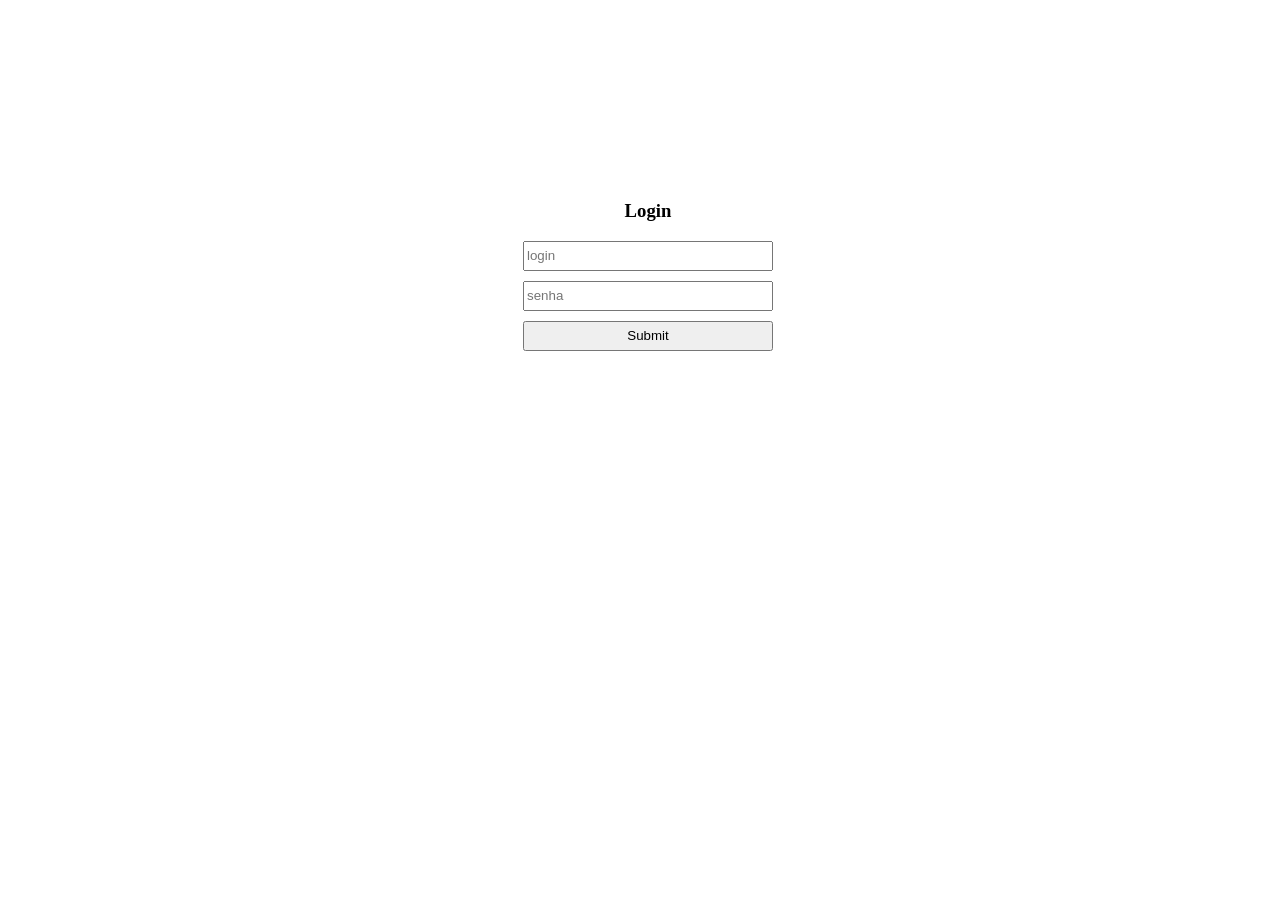
<file: login_js.html>
<!DOCTYPE html>
<html lang="pt-br">
<head>
    <meta charset="UTF-8">
    <meta name="viewport" content="width=device-width, initial-scale=1.0">
    <title>Login JS</title>

    <style>
        *{
            box-sizing: border-box;
        }

        body{
            width: 100%;
            height: 100%;
        }

        form{
            width: 300px;
            margin: 200px auto;
            text-align: center;
        }

        input{
            display: block;
            margin: 10px auto;
            width: 250px;
            height: 30px;
        }
    </style>
</head>
<body>
    <form>

        <h3>Login</h3>
        <input type="text" placeholder="login" id="login">
        <input type="password" placeholder="senha" id="senha">
        <input type="submit" onclick="logar(); return false">

        <script>

            function logar(){

                var login = document.getElementById("login").value;
                var senha = document.getElementById("senha").value;

                if (login == "admin" && senha == "admin"){
                    alert("Sucesso");
                    location.href = "home.html"
                }
                else{
                    alert("senha ou usuario incorretos")
                }
            }

        </script>
    </form>
</body>
</html>
</file>
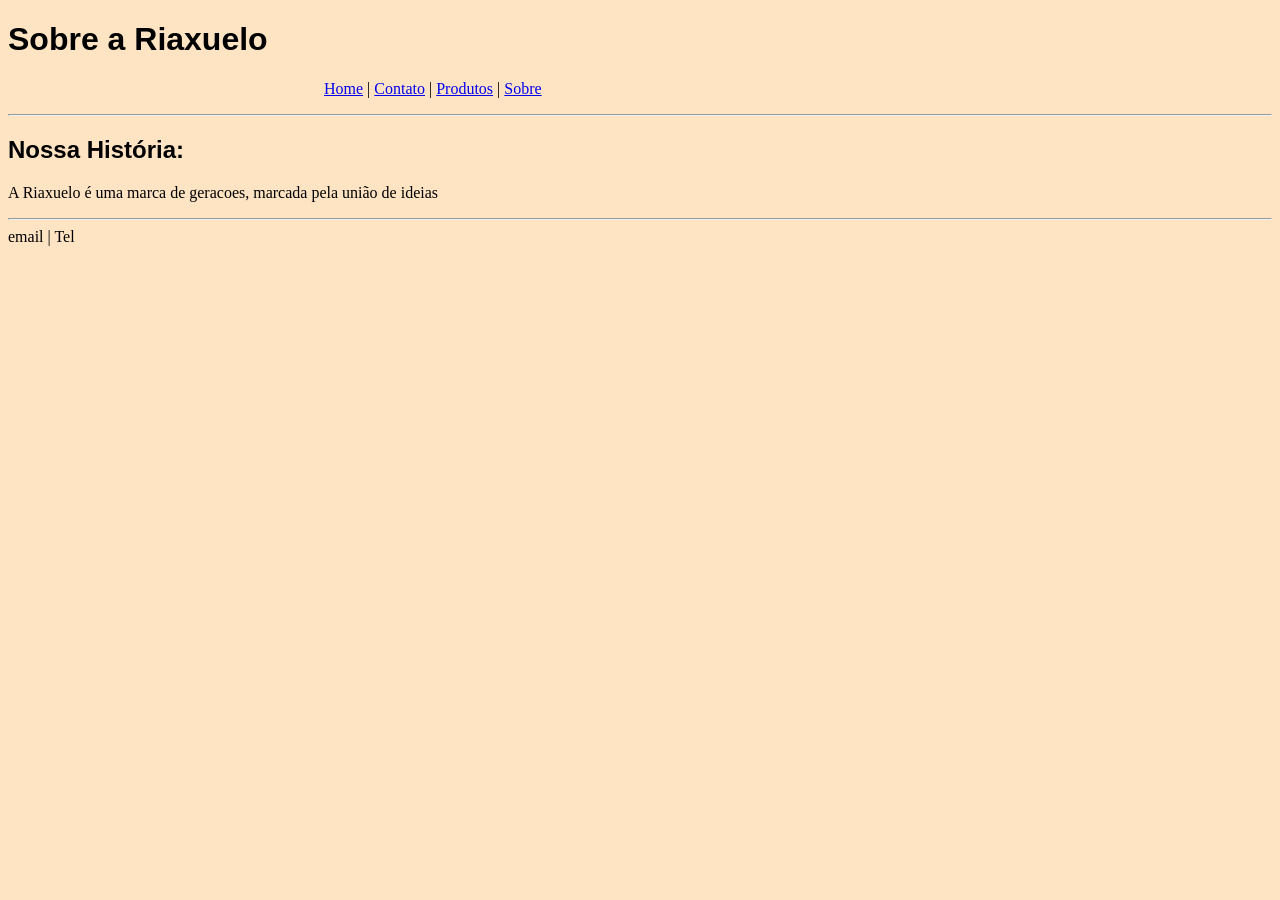
<file: sobre.html>
<!DOCTYPE html>
<html lang="pt-br">
<head>
    <meta charset="UTF-8">
    <meta name="viewport" content="width=device-width, initial-scale=1.0">
    <title>Document</title>
    <link rel="stylesheet" href="style.css">
</head>
<body>
    <h1>Sobre a Riaxuelo</h1>
      <nav class="nav">
        <p><a href="index.html">Home</a> | <a href="contato.html">Contato</a> | <a href="produtos.html">Produtos</a> | <a href="sobre.html">Sobre</a></p>
    </nav>
    <hr>
    <h2>Nossa História:</h2>
    <p>A Riaxuelo é uma marca de geracoes, marcada pela união de ideias</p>
    <hr>
    <footer>email | Tel</footer>
</body>
</html>
</file>
<file: style.css>
h3{
    color: rgb(72, 72, 94);
    font-family: Arial, Helvetica, sans-serif;
}
h2{
    font-family:'Franklin Gothic Medium', 'Arial Narrow', Arial, sans-serif;
}
h1{
    font-family:'Segoe UI', Tahoma, Geneva, Verdana, sans-serif;
}
p{
    font-family: 'Gill Sans', 'Gill Sans MT', Calibri, 'Trebuchet MS', sans-seri;
}
body{
    background-color: bisque;
}

.prod{
    
    display: flex;
    gap: 10px;
}

.titulo{
    display: flex;
    gap: 10px;
}
.formulario{
    display: block;
    margin-left: auto;
    margin-right: auto;
    width: 50%;
}
.nav{
    display: block;
    margin-left: auto;
    margin-right: auto;
    width: 50%;

}

.nav{
    font-family: Impact, Haettenschweiler, 'Arial Narrow Bold', sans-serif;
}
</file>
